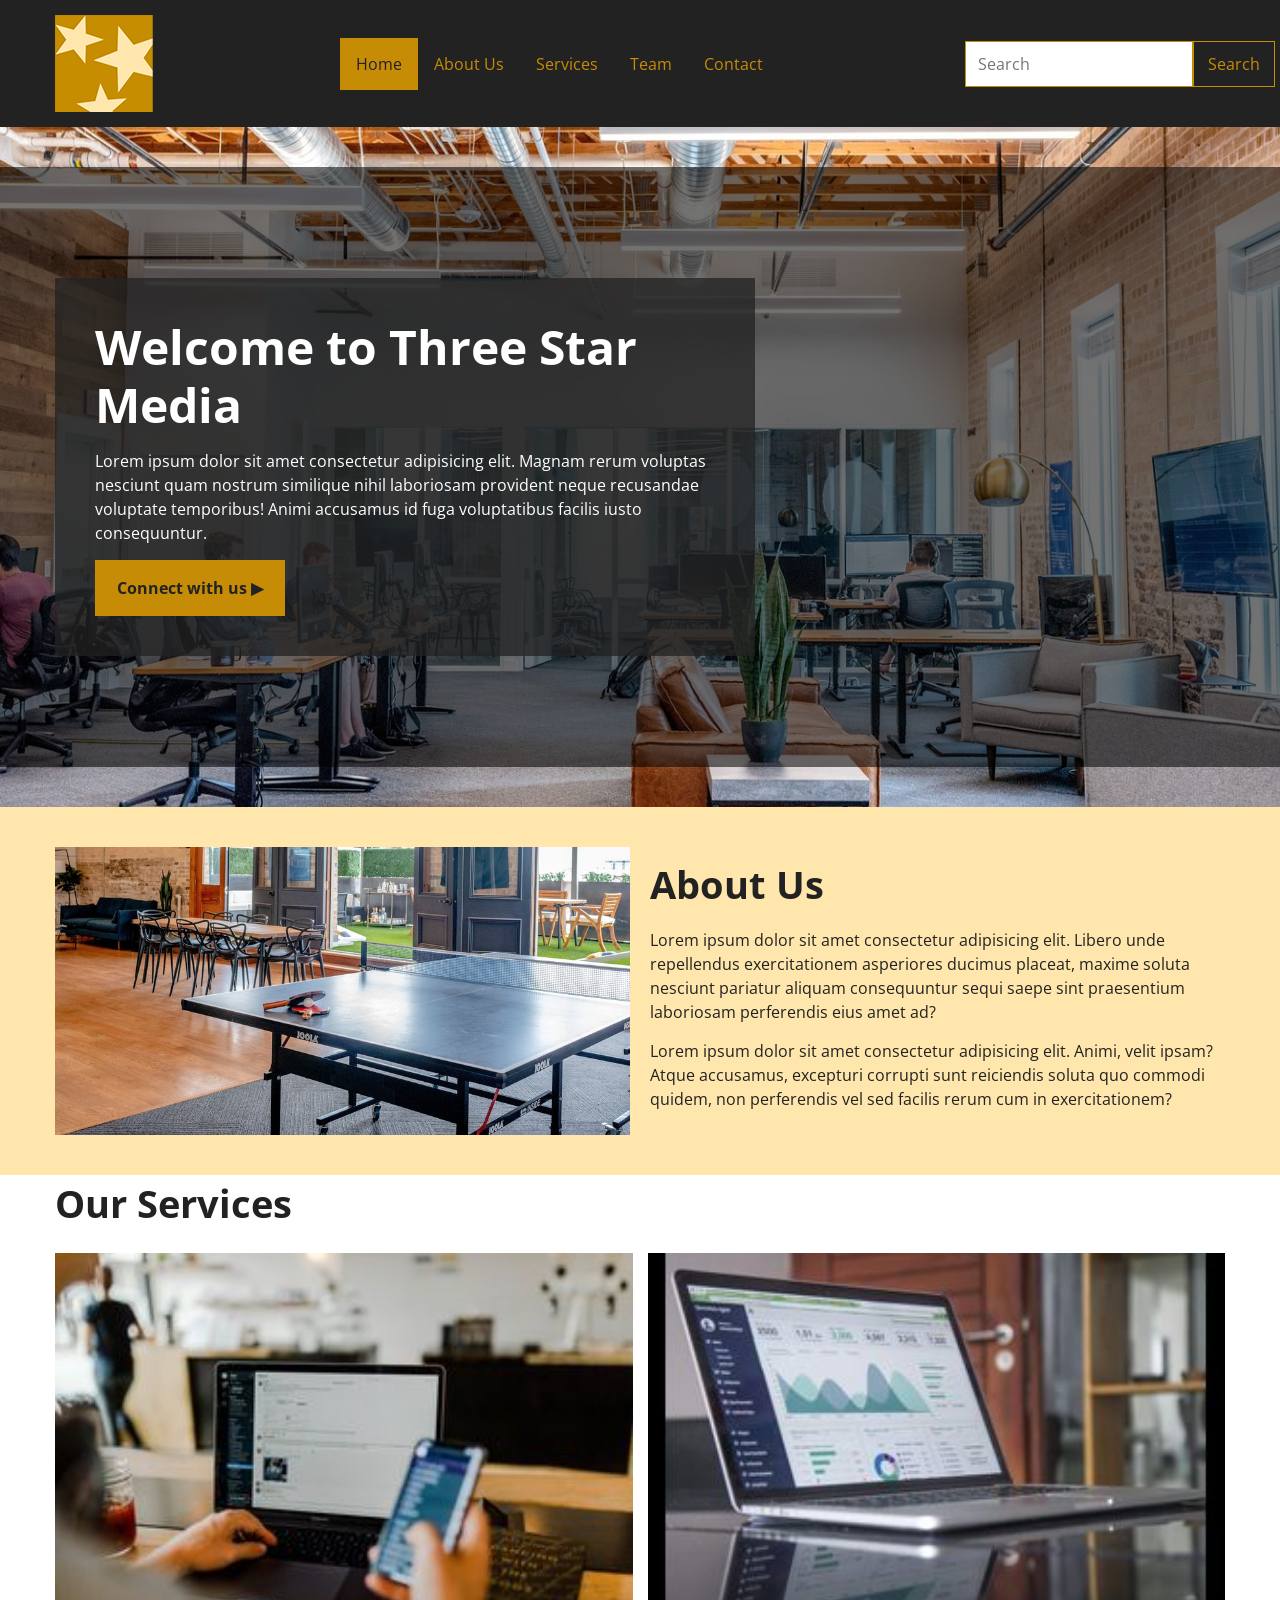
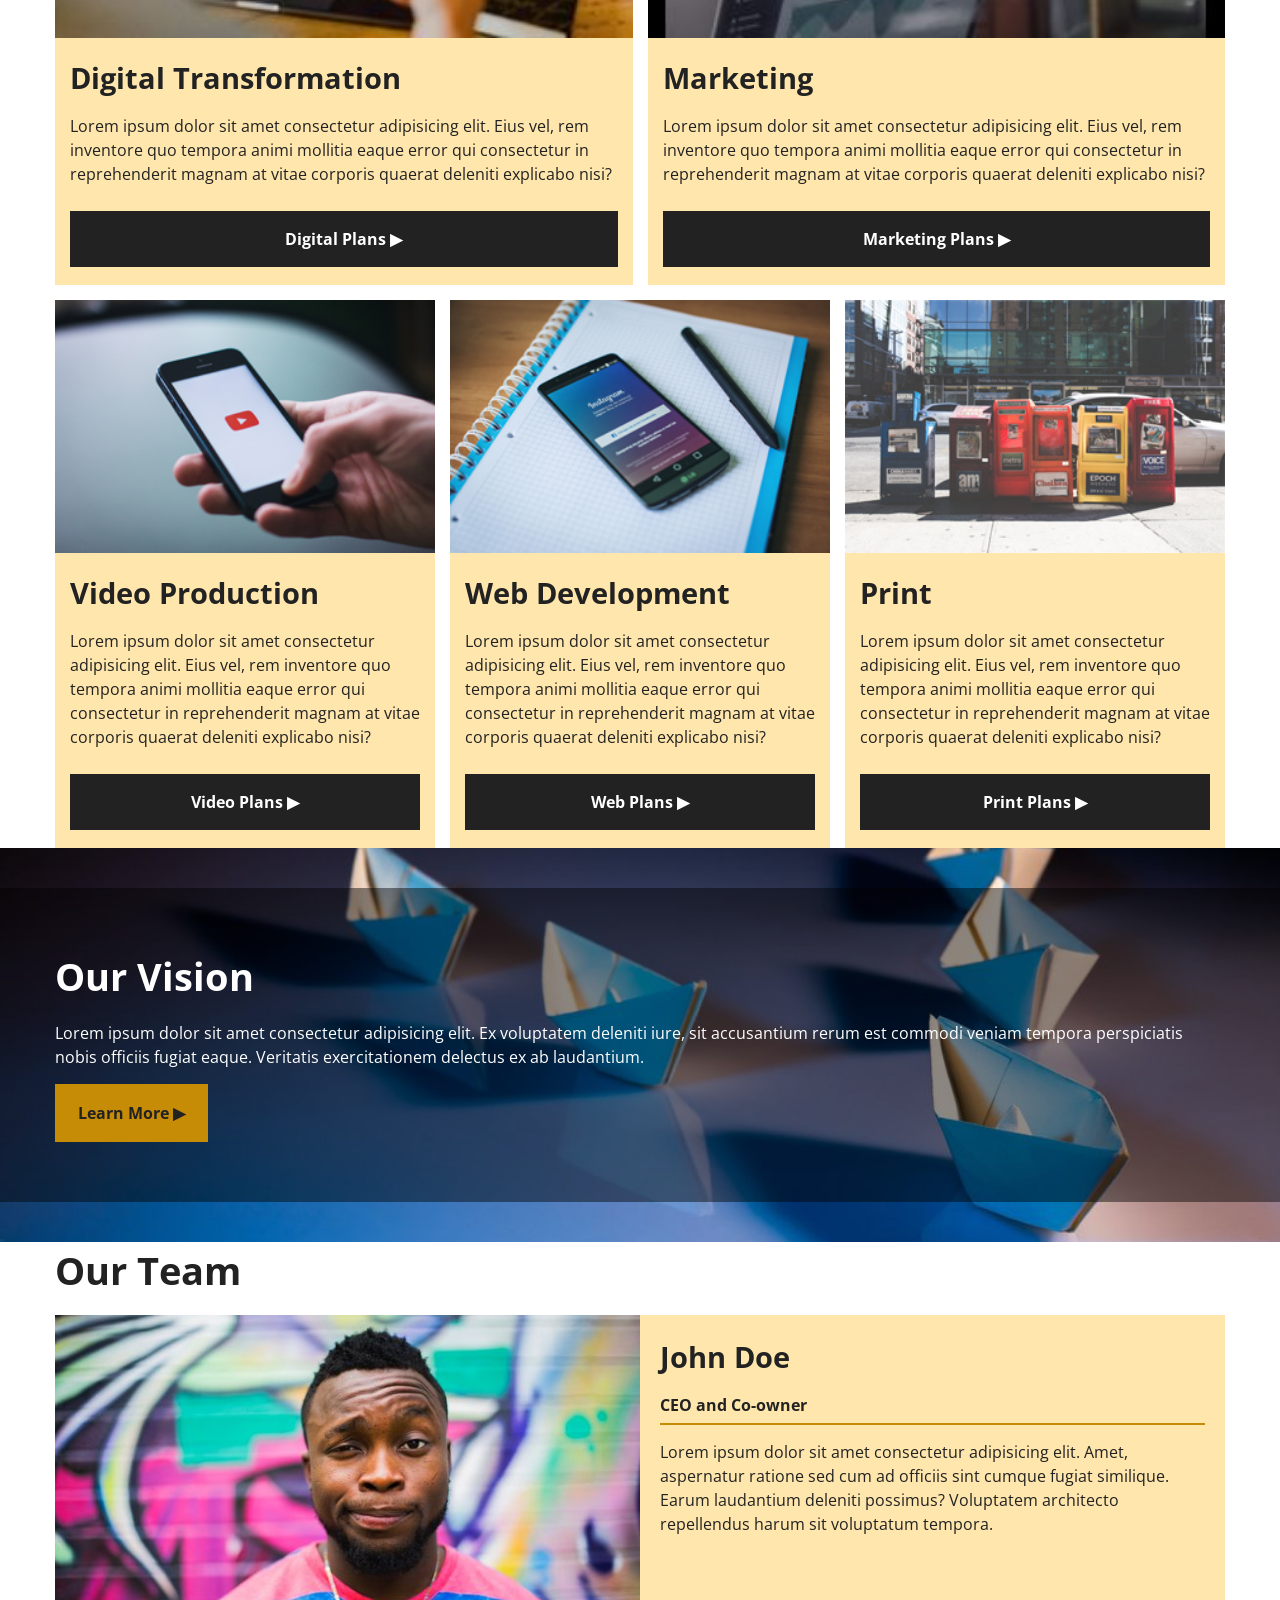
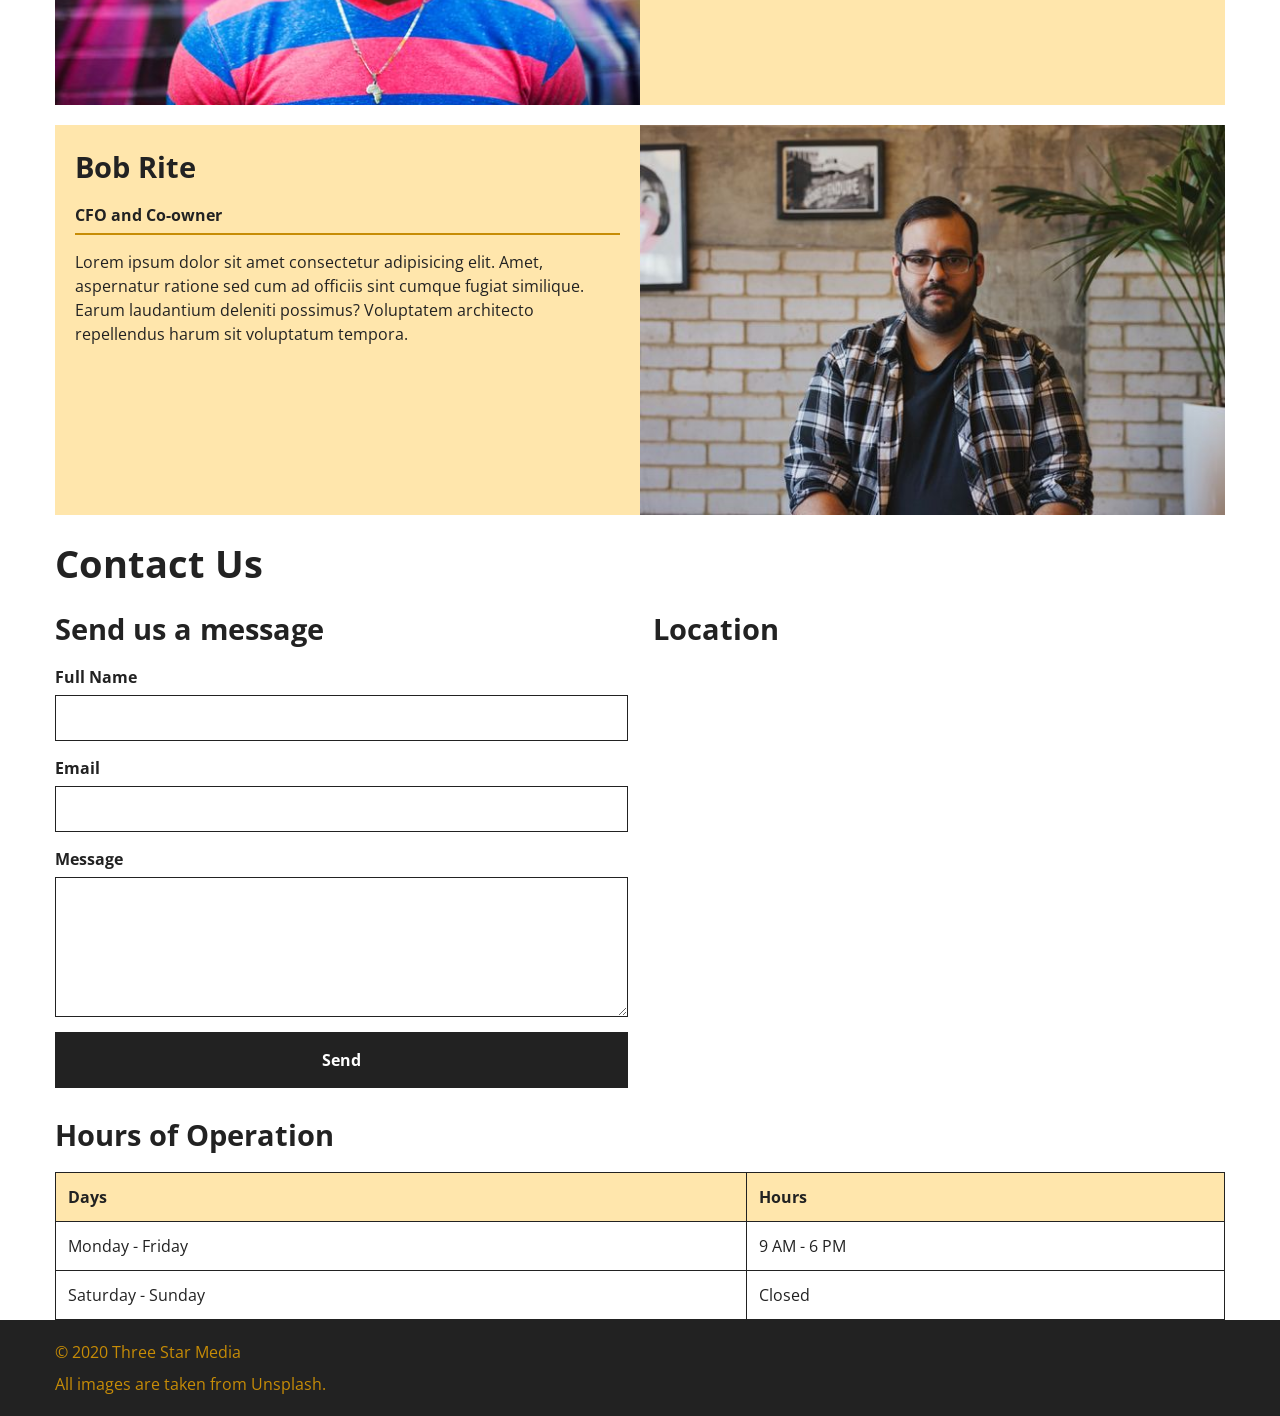
<file: final-project/index.html>
<!DOCTYPE html>
<html lang="en">

<head>
    <meta charset="UTF-8">
    <meta name="viewport" content="width=device-width, initial-scale=1.0">
    <title>Three Star Media</title>

    <link href="https://fonts.googleapis.com/css2?family=Open+Sans&display=swap" rel="stylesheet">
    <link rel="stylesheet" href="css/main.css">
</head>

<body>

<header class="site-header">
    <div class="container header-container">

        <div class="logo">
            <img src="images/logo.png" alt="logo">
        </div>

        <nav class="main-nav">
            <ul class="nav-list">
                <li><a class="active" href="#">Home</a></li>
                <li><a href="#about">About Us</a></li>
                <li><a href="#services">Services</a></li>
                <li><a href="#team">Team</a></li>
                <li><a href="#contact">Contact</a></li>
            </ul>
        </nav>

        <form class="search-form">
            <input type="text" placeholder="Search">
            <button type="submit">Search</button>
        </form>

    </div>
</header>

<main>

<!-- HERO -->
<section class="hero">
    <div class="hero-overlay">
        <div class="container">
            <div class="hero-box">
                <h1>Welcome to Three Star Media</h1>

                <p>
                    Lorem ipsum dolor sit amet consectetur adipisicing elit. Magnam rerum voluptas nesciunt quam nostrum similique nihil 
                    laboriosam provident neque recusandae voluptate temporibus! Animi accusamus id fuga voluptatibus facilis iusto consequuntur.
                </p>

                <a href="#" class="btn-primary">Connect with us ▶</a>
            </div>
        </div>
    </div>
</section>

<!-- ABOUT -->
<section id="about" class="section-light">
    <div class="container about-grid">

        <div class="about-image">
            <img src="images/about-us.jpg" alt="office">
        </div>

        <div>
            <h2>About Us</h2>

            <p>
                Lorem ipsum dolor sit amet consectetur adipisicing elit. Libero unde repellendus exercitationem asperiores ducimus placeat, 
                maxime soluta nesciunt pariatur aliquam consequuntur sequi saepe sint praesentium laboriosam perferendis eius amet ad?
            </p>

            <p>
                Lorem ipsum dolor sit amet consectetur adipisicing elit. Animi, velit ipsam? Atque accusamus, excepturi corrupti sunt 
                reiciendis soluta quo commodi quidem, non perferendis vel sed facilis rerum cum in exercitationem?
            </p>
        </div>

    </div>
</section>

<!-- SERVICES -->
<section id="services" class="services container">

    <h2>Our Services</h2>

    <div class="services-grid">

        <div class="service-card digital">
            <img src="images/digital.jpg">
            <div class="service-content">
                <h3>Digital Transformation</h3>
                <p>
                    Lorem ipsum dolor sit amet consectetur adipisicing elit. Eius vel, rem inventore quo tempora animi mollitia eaque error 
                    qui consectetur in reprehenderit magnam at vitae corporis quaerat deleniti explicabo nisi?
                </p>
                <a href="#" class="btn-dark">Digital Plans ▶</a>
            </div>
        </div>

        <div class="service-card marketing">
            <img src="images/marketing.jpg">
            <div class="service-content">
                <h3>Marketing</h3>
                <p>
                    Lorem ipsum dolor sit amet consectetur adipisicing elit. Eius vel, rem inventore quo tempora animi mollitia eaque error 
                    qui consectetur in reprehenderit magnam at vitae corporis quaerat deleniti explicabo nisi?
                </p>
                <a href="#" class="btn-dark">Marketing Plans ▶</a>
            </div>
        </div>

        <div class="service-card video">
            <img src="images/video.jpg">
            <div class="service-content">
                <h3>Video Production</h3>
                <p>
                    Lorem ipsum dolor sit amet consectetur adipisicing elit. Eius vel, rem inventore quo tempora animi mollitia eaque error 
                    qui consectetur in reprehenderit magnam at vitae corporis quaerat deleniti explicabo nisi?
                </p>
                <a href="#" class="btn-dark">Video Plans ▶</a>
            </div>
        </div>

        <div class="service-card web">
            <img src="images/web.jpg">
            <div class="service-content">
                <h3>Web Development</h3>
                <p>
                    Lorem ipsum dolor sit amet consectetur adipisicing elit. Eius vel, rem inventore quo tempora animi mollitia eaque error 
                    qui consectetur in reprehenderit magnam at vitae corporis quaerat deleniti explicabo nisi?
                </p>
                <a href="#" class="btn-dark">Web Plans ▶</a>
            </div>
        </div>

        <div class="service-card print">
            <img src="images/print.jpg">
            <div class="service-content">
                <h3>Print</h3>
                <p>
                    Lorem ipsum dolor sit amet consectetur adipisicing elit. Eius vel, rem inventore quo tempora animi mollitia eaque error 
                    qui consectetur in reprehenderit magnam at vitae corporis quaerat deleniti explicabo nisi?
                </p>
                <a href="#" class="btn-dark">Print Plans ▶</a>
            </div>
        </div>

    </div>
</section>

<!-- VISION -->
<section class="vision">
    <div class="vision-overlay">
        <div class="container vision-content">
            <h2>Our Vision</h2>

            <p>
                Lorem ipsum dolor sit amet consectetur adipisicing elit. Ex voluptatem deleniti iure, sit accusantium rerum est commodi 
                veniam tempora perspiciatis nobis officiis fugiat eaque. Veritatis exercitationem delectus ex ab laudantium.
            </p>

            <a href="#" class="btn-outline btn-primary">Learn More ▶</a>
        </div>
    </div>
</section>

<!-- TEAM -->
<section id="team" class="container">

    <h2>Our Team</h2>

    <div class="team-member">
        <div class="team-image">
            <img src="images/john.jpg">
        </div>

        <div class="team-text">
            <h3>John Doe</h3>
            <p class="job-title">CEO and Co-owner</p>

            <p>
                Lorem ipsum dolor sit amet consectetur adipisicing elit. Amet, aspernatur ratione sed cum ad officiis sint cumque fugiat similique. 
                Earum laudantium deleniti possimus? Voluptatem architecto repellendus harum sit voluptatum tempora.
            </p>
        </div>
    </div>

    <div class="team-member team-member-reverse">
        <div class="team-image">
            <img src="images/bob.jpg">
        </div>

        <div class="team-text">
            <h3>Bob Rite</h3>
            <p class="job-title">CFO and Co-owner</p>

            <p>
                Lorem ipsum dolor sit amet consectetur adipisicing elit. Amet, aspernatur ratione sed cum ad officiis sint cumque fugiat similique. 
                Earum laudantium deleniti possimus? Voluptatem architecto repellendus harum sit voluptatum tempora.
            </p>
        </div>
    </div>

</section>

<!-- CONTACT -->
<section id="contact" class="container">

    <h2>Contact Us</h2>

    <div class="contact-grid">

        <div class="contact-form-box">
            <h3>Send us a message</h3>

            <form>
                <label>Full Name</label>
                <input type="text">

                <label>Email</label>
                <input type="email">

                <label>Message</label>
                <textarea></textarea>

                <button class="send-btn">Send</button>
            </form>
        </div>

        <div class="location-box">
            <h3>Location</h3>
            <iframe src="https://www.google.com/maps?q=Algonquin+College+Ottawa&output=embed"></iframe>
        </div>

        <div class="hours-box">
            <h3>Hours of Operation</h3>

            <table>
                <tr><th>Days</th><th>Hours</th></tr>
                <tr><td>Monday - Friday</td><td>9 AM - 6 PM</td></tr>
                <tr><td>Saturday - Sunday</td><td>Closed</td></tr>
            </table>
        </div>

    </div>
</section>

</main>

<footer class="site-footer">
    <div class="container">
        <p>© 2020 Three Star Media</p>
        <p>All images are taken from Unsplash.</p>
    </div>
</footer>

</body>
</html>
</file>
<file: final-project/css/main.css>
/* =========================
   RESET DEFAULT STYLES
========================= */
*,
*::before,
*::after {
    box-sizing: border-box;
    margin: 0;
    padding: 0;
}

/* Media elements setup */
img,
picture,
video,
canvas,
svg {
    display: block;
    max-width: 100%;
}

/* Form elements inherit font */
input,
button,
textarea,
select {
    font: inherit;
}

/* Smooth scrolling behavior */
html {
    scroll-behavior: smooth;
}

/* Base body settings */
body {
    min-height: 100vh;
    line-height: 1.5;
}

/* =========================
   GLOBAL STYLES
========================= */
body {
    font-family: 'Open Sans', sans-serif;
    background-color: #ffffff;
    color: #222;
}

/* Main container wrapper */
.container {
    width: 100%;
    max-width: 1200px;
    margin: 0 auto;
    padding: 0 15px;
}

/* Section spacing */
section {
    padding: 40px 0;
}

/* Headings styling */
h1,
h2,
h3 {
    color: #222;
    font-weight: 700;
    margin-bottom: 15px;
}

/* Heading sizes */
h1 {
    font-size: 3rem;
    line-height: 1.2;
}

h2 {
    font-size: 2.4rem;
}

h3 {
    font-size: 1.8rem;
}

/* Paragraph spacing */
p {
    margin-bottom: 15px;
}

/* Links reset */
a {
    text-decoration: none;
}

/* Remove list bullets */
ul {
    list-style: none;
}

/* Section background variations */
.section-light {
    background-color: #ffe6ac;
}

.section-gray {
    background-color: #f3f3f3;
}

.section-white {
    background-color: #ffffff;
}

/* =========================
   ACCESSIBILITY HELPERS
========================= */
/* Hidden visually but readable by screen readers */
.sr-only {
    position: absolute;
    width: 1px;
    height: 1px;
    padding: 0;
    margin: -1px;
    overflow: hidden;
    clip: rect(0, 0, 0, 0);
    white-space: nowrap;
    border: 0;
}

/* =========================
   BUTTON STYLES
========================= */
.btn-primary,
.btn-dark,
.send-btn {
    display: inline-block;
    padding: 16px 22px;
    font-weight: 700;
    border: none;
    cursor: pointer;
    transition: 0.3s ease;
}

/* Primary button */
.btn-primary {
    background-color: #c78c06;
    color: #222;
}

/* Primary hover effect */
.btn-primary:hover {
    background-color: #ffe6ac;
}

/* Dark button */
.btn-dark,
.send-btn {
    background-color: #222;
    color: #ffffff;
}

/* Dark hover effect */
.btn-dark:hover,
.send-btn:hover {
    background-color: #c78c06;
    color: #222;
}

/* Outline variation */
.btn-outline {
    border: 1px solid #c78c06;
}

/* =========================
   HEADER AREA
========================= */
.site-header {
    background-color: #222;
    padding: 15px 0;
}

/* Header layout container */
.header-container {
    display: flex;
    flex-direction: column;
    gap: 15px;
}

/* Logo size */
.logo img {
    max-width: 120px;
}

/* Navigation list */
.main-nav .nav-list {
    display: flex;
    flex-direction: column;
}

/* Navigation links */
.main-nav a {
    display: block;
    padding: 14px 16px;
    color: #c78c06;
    text-align: center;
}

/* Active / hover state */
.main-nav a.active,
.main-nav a:hover {
    background-color: #c78c06;
    color: #222;
}

/* Search bar layout */
.search-form {
    display: flex;
    width: 100%;
}

/* Search input */
.search-form input {
    flex: 1;
    border: 1px solid #c78c06;
    padding: 10px 12px;
}

/* Search button */
.search-form button {
    background-color: #222;
    border: 1px solid #c78c06;
    color: #c78c06;
    padding: 10px 14px;
    cursor: pointer;
}

/* =========================
   HERO SECTION
========================= */
.hero {
    background-image: url("../images/main-banner.jpg");
    background-size: cover;
    background-position: center;
    min-height: 500px;
}

/* Dark overlay */
.hero-overlay {
    background-color: rgba(0, 0, 0, 0.55);
    min-height: 500px;
    display: flex;
    align-items: center;
}

/* Content box */
.hero-box {
    background-color: rgba(34, 34, 34, 0.75);
    color: #ffffff;
    padding: 25px 20px;
}

/* White text */
.hero-box h1,
.hero-box p {
    color: #ffffff;
}

/* =========================
   ABOUT SECTION
========================= */
.about-grid {
    display: grid;
    grid-template-columns: 1fr;
    gap: 20px;
}

/* About image */
.about-image img {
    width: 100%;
}

/* =========================
   SERVICES SECTION
========================= */
.services h2 {
    margin-bottom: 20px;
}

/* Services grid */
.services-grid {
    display: grid;
    grid-template-columns: 1fr;
    gap: 15px;
}

/* Service card */
.service-card {
    background-color: #ffe6ac;
}

/* Service image */
.service-card img {
    width: 100%;
}

/* Service content */
.service-content {
    padding: 18px 15px;
}

/* Service button */
.service-content .btn-dark {
    width: 100%;
    text-align: center;
    margin-top: 10px;
}

/* =========================
   VISION SECTION
========================= */
.vision {
    background-image: url("../images/vision.jpg");
    background-size: cover;
    background-position: center;
    color: #ffffff;
}

/* Overlay layer */
.vision-overlay {
    background-color: rgba(0, 0, 0, 0.45);
    padding: 60px 0;
}

/* Vision text */
.vision-content h2,
.vision-content p {
    color: #ffffff;
}

/* =========================
   TEAM SECTION
========================= */
.team-member {
    display: grid;
    grid-template-columns: 1fr;
    margin-bottom: 20px;
    background-color: #ffe6ac;
}

/* Team image */
.team-image img {
    width: 100%;
    height: 100%;
    object-fit: cover;
}

/* Team text */
.team-text {
    padding: 20px;
}

/* Job title underline */
.job-title {
    font-weight: 700;
    border-bottom: 2px solid #c78c06;
    padding-bottom: 6px;
    margin-bottom: 15px;
}

/* =========================
   CONTACT SECTION
========================= */
.contact-grid {
    display: grid;
    grid-template-columns: 1fr;
    gap: 25px;
}

/* Contact form layout */
.contact-form-box form {
    display: flex;
    flex-direction: column;
}

/* Labels */
.contact-form-box label {
    margin-bottom: 6px;
    font-weight: 700;
}

/* Inputs */
.contact-form-box input,
.contact-form-box textarea {
    width: 100%;
    border: 1px solid #222;
    padding: 10px;
    margin-bottom: 15px;
}

/* Textarea */
.contact-form-box textarea {
    min-height: 140px;
    resize: vertical;
}

/* Map */
.location-box iframe {
    width: 100%;
    height: 300px;
    border: 0;
}

/* Table */
.hours-box table {
    width: 100%;
    border-collapse: collapse;
}

.hours-box th,
.hours-box td {
    border: 1px solid #222;
    padding: 12px;
    text-align: left;
}

.hours-box th {
    background-color: #ffe6ac;
}

/* =========================
   FOOTER
========================= */
.site-footer {
    background-color: #222;
    color: #c78c06;
    padding: 20px 0;
}

.site-footer p {
    margin-bottom: 8px;
}

.site-footer p:last-child {
    margin-bottom: 0;
}

/* =========================
   TABLET & DESKTOP STYLES
========================= */
@media screen and (min-width: 760px) {

    .header-container {
        flex-direction: row;
        align-items: center;
        justify-content: space-between;
    }

    .main-nav .nav-list {
        flex-direction: row;
        justify-content: center;
    }

    .search-form {
        max-width: 260px;
    }

    .hero,
    .hero-overlay {
        min-height: 600px;
    }

    .hero-box {
        max-width: 700px;
        padding: 40px;
    }

    .about-grid {
        grid-template-columns: 1fr 1fr;
        align-items: center;
    }

    .services-grid {
        grid-template-columns: repeat(6, 1fr);
    }

    .service-card.digital,
    .service-card.marketing {
        grid-column: span 3;
    }

    .service-card.video,
    .service-card.web,
    .service-card.print {
        grid-column: span 2;
    }

    .team-member {
        grid-template-columns: 1fr 1fr;
    }

    .team-member-reverse .team-image {
        order: 2;
    }

    .team-member-reverse .team-text {
        order: 1;
    }

    .contact-grid {
        grid-template-columns: 1fr 1fr;
        grid-template-areas:
            "form map"
            "hours hours";
    }

    .contact-form-box {
        grid-area: form;
    }

    .location-box {
        grid-area: map;
    }

    .hours-box {
        grid-area: hours;
    }
}
</file>
